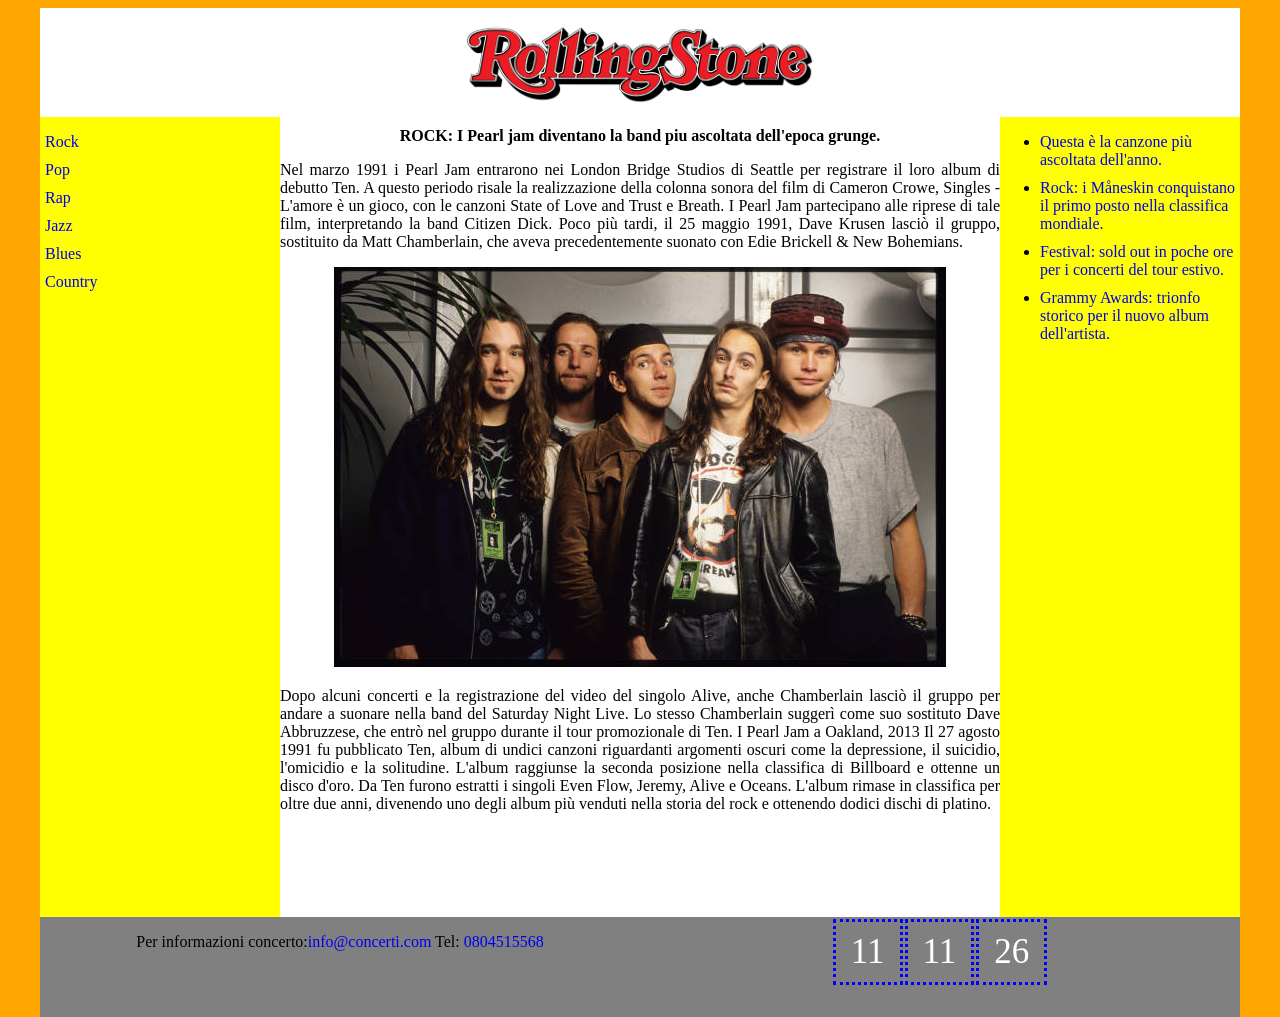
<file: esercizio/index.html>
<!doctype html> 
<html> 
<head> 
	<meta charset="utf-8" /> 
	<title>Rolling Stone</title>
	<link href="web.css" rel="stylesheet" />
</head>
<body> 
	<div id="contenitore">
		<div id="titolo"><a href="index.html"><img src="Rolling.png" alt="Rolling Stone" class="immagine" /></a>
		</div>
		<div id="sinistra">
			<ul>
				<li><a href="#">Rock</a></li>
				<li><a href="pop.html">Pop</a></li>
				<li><a href="#">Rap</a></li>
				<li><a href="#">Jazz</a></li>
				<li><a href="#">Blues</a></li>
				<li><a href="#">Country</a></li>
			</ul>
			<select id="menuTendina">
				<option value="ROCK">Rock</option>
				<option value="pop.html">Pop</option>
				<option value="RAP">Rap</option>
				<option value="JAZZ">Jazz</option>
				<option value="BLUES">Blues</option>
				<option value="COUNTRY">Country</option>
			</select>
		</div>
		<div id="centro">
		<div id="testa">
			<b>ROCK: I Pearl jam diventano la band piu ascoltata dell'epoca grunge.</b>
		</div>
			<p class="giustificato"> Nel marzo 1991 i Pearl Jam entrarono nei London Bridge Studios di Seattle per registrare il loro album di debutto Ten. A questo periodo risale la realizzazione della colonna sonora del film di Cameron Crowe, Singles - L'amore è un gioco, con le canzoni State of Love and Trust e Breath. I Pearl Jam partecipano alle riprese di tale film, interpretando la band Citizen Dick. Poco più tardi, il 25 maggio 1991, Dave Krusen lasciò il gruppo, sostituito da Matt Chamberlain, che aveva precedentemente suonato con Edie Brickell & New Bohemians.</p>
				<img src="band.jpg" alt="Foto Band" class="band" />
				<p class="giustificato"> Dopo alcuni concerti e la registrazione del video del singolo Alive, anche Chamberlain lasciò il gruppo per andare a suonare nella band del Saturday Night Live. Lo stesso Chamberlain suggerì come suo sostituto Dave Abbruzzese, che entrò nel gruppo durante il tour promozionale di Ten. 
	I Pearl Jam a Oakland, 2013
	Il 27 agosto 1991 fu pubblicato Ten, album di undici canzoni riguardanti argomenti oscuri come la depressione, il suicidio, l'omicidio e la solitudine. L'album raggiunse la seconda posizione nella classifica di Billboard e ottenne un disco d'oro. Da Ten furono estratti i singoli Even Flow, Jeremy, Alive e Oceans. L'album rimase in classifica per oltre due anni, divenendo uno degli album più venduti nella storia del rock e ottenendo dodici dischi di platino. </p>
		</div>
		<div id="destra">
			<ul>
				<li><a href="canzone.html">Questa è la canzone più ascoltata dell'anno.</a></li>
				<li><a href="#">Rock: i Måneskin conquistano il primo posto nella classifica mondiale.</a></li>
				<li><a href="#">Festival: sold out in poche ore per i concerti del tour estivo.</a></li>
				<li><a href="#">Grammy Awards: trionfo storico per il nuovo album dell'artista.</a></li>
			</ul>
		</div>
		<div id="piede">
		
			<div id="piede-sinistro">
				<p>Per informazioni concerto:<a href="mailto:info@concerti.com">info@concerti.com</a> Tel:<a href="tel:+390804515568"> 0804515568</a></p>
			</div>
			
			<div id="piede-destro">
				<table>
					<tr>
						<td>11</td>
						<td>11</td>
						<td>26</td>
					</tr>
				</table>
			</div>
		</div>
	</div>
</body>
</html>
</file>
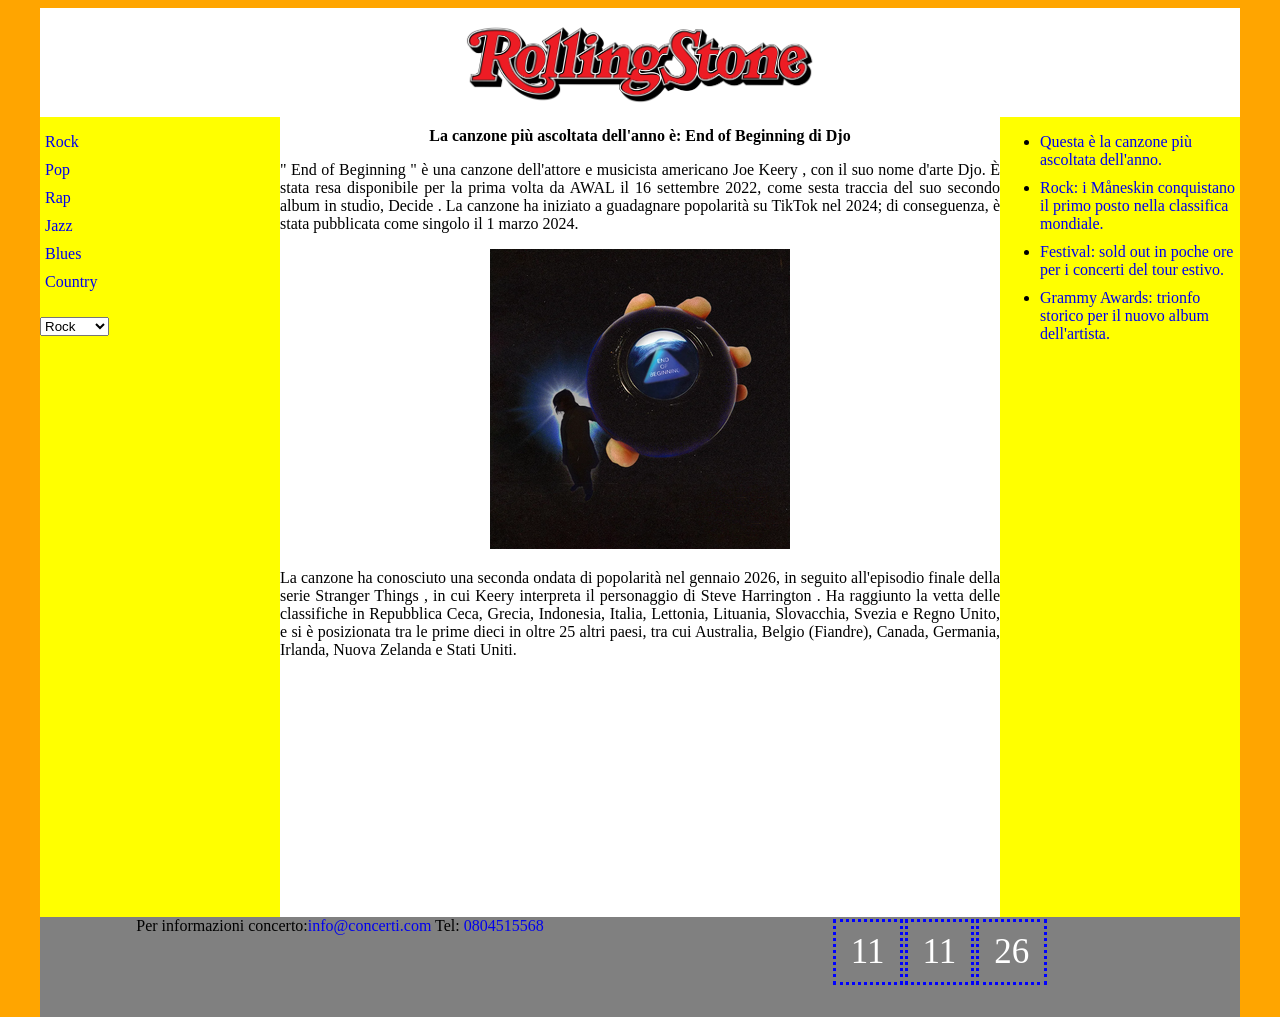
<file: esercizio/canzone.html>
<!doctype html> <!-- dichiarazione della versione html5 -->
<html> <!-- inizio codice html -->
<head> 
	<meta charset="utf-8" /> 
	<title>Canzone</title>
	<link href="web.css" rel="stylesheet" />
</head>
<body> 
	<div id="contenitore">
	<div id="titolo"><a href="index.html"><img src="Rolling.png" alt="Rolling Stone" class="immagine" /></a>
	</div>
	<div id="sinistra">
		<ul>
			<li><a href="#">Rock</a>
			<li><a href="pop.html">Pop</a>
			<li><a href="#">Rap</a>
			<li><a href="#">Jazz</a>
			<li><a href="#">Blues</a>
			<li><a href="#">Country</a>
		</ul>
		<select class="menuTendina">
			<option value="ROCK">Rock</option>
			<option value="pop.html">Pop</option>
			<option value="RAP">Rap</option>
			<option value="JAZZ">Jazz</option>
			<option value="BLUES">Blues</option>
			<option value="COUNTRY">Country</option>
		</select>
	</div>
	<div id="centro">
	<div id="testa">
		<b>La canzone più ascoltata dell'anno è: End of Beginning di Djo</b>
	</div>
		<p class="giustificato"> " End of Beginning " è una canzone dell'attore e musicista americano Joe Keery , con il suo nome d'arte Djo. È stata resa disponibile per la prima volta da AWAL il 16 settembre 2022, come sesta traccia del suo secondo album in studio, Decide . La canzone ha iniziato a guadagnare popolarità su TikTok nel 2024; di conseguenza, è stata pubblicata come singolo il 1 marzo 2024.</p>
			<img src="canzone.png" alt="Foto canzone" class="band" />
			<p class="giustificato">La canzone ha conosciuto una seconda ondata di popolarità nel gennaio 2026, in seguito all'episodio finale della serie Stranger Things , in cui Keery interpreta il personaggio di Steve Harrington . Ha raggiunto la vetta delle classifiche in Repubblica Ceca, Grecia, Indonesia, Italia, Lettonia, Lituania, Slovacchia, Svezia e Regno Unito, e si è posizionata tra le prime dieci in oltre 25 altri paesi, tra cui Australia, Belgio (Fiandre), Canada, Germania, Irlanda, Nuova Zelanda e Stati Uniti. </p>
	</div>
	<div id="destra">
		<ul>
			<li><a href="#">Questa è la canzone più ascoltata dell'anno.</a></li>
			<li><a href="#">Rock: i Måneskin conquistano il primo posto nella classifica mondiale.</a></li>
			<li><a href="#">Festival: sold out in poche ore per i concerti del tour estivo.</a></li>
			<li><a href="#">Grammy Awards: trionfo storico per il nuovo album dell'artista.</a></li>
		</ul>
	</div>
	<div id="piede">
	<div id="piede-sinistro">
		Per informazioni concerto:<a href="mailto:info@concerti.com">info@concerti.com</a> Tel:<a href="tel:+390804515568"> 0804515568</a>
		</div>
		<div id="piede-destro">
		<table>
			<tr>
				<td>11</td>
				<td>11</td>
				<td>26</td>
			</tr>
		</table>
	</div>
	<div class="clear">
	</div>
	</div>
	</div>
</body>
</html>
</file>
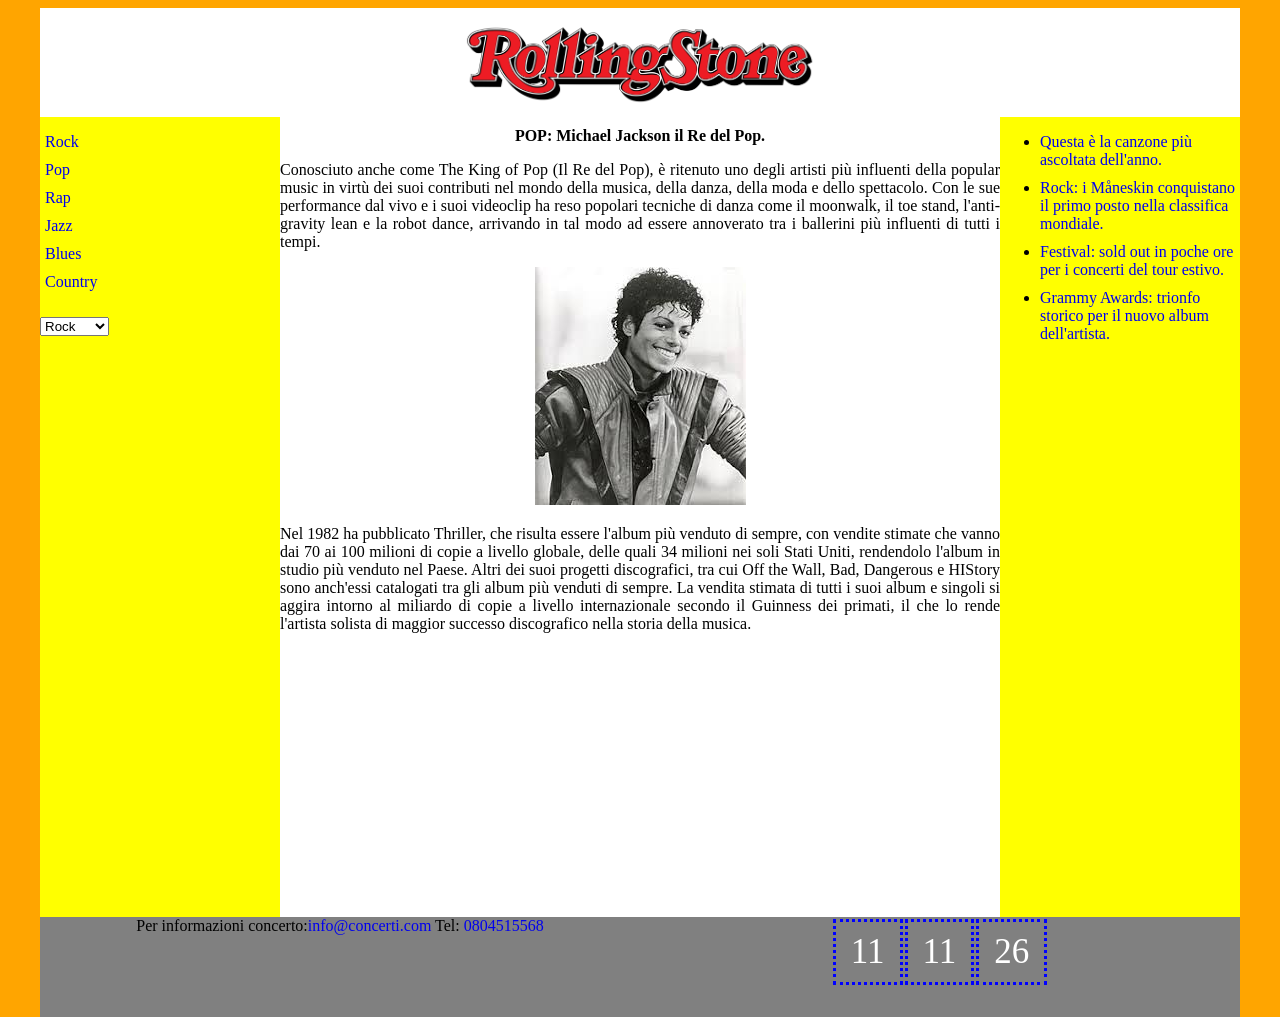
<file: esercizio/pop.html>
<!doctype html> 
<html> 
<head> 
	<meta charset="utf-8" /> 
	<title>Rolling Stone</title>
	<link href="web.css" rel="stylesheet" />
</head>
<body> 
	<div id="contenitore">
	<div id="titolo"><a href="index.html"><img src="Rolling.png" alt="Rolling Stone" class="immagine" /></a>
	</div>
	<div id="sinistra">
		<ul>
			<li><a href="#">Rock</a>
			<li><a href="#">Pop</a>
			<li><a href="#">Rap</a>
			<li><a href="#">Jazz</a>
			<li><a href="#">Blues</a>
			<li><a href="#">Country</a>
		</ul>
		<select class="menuTendina">
			<option value="ROCK">Rock</option>
			<option value="POP">Pop</option>
			<option value="RAP">Rap</option>
			<option value="JAZZ">Jazz</option>
			<option value="BLUES">Blues</option>
			<option value="COUNTRY">Country</option>
		</select>
	</div>
	<div id="centro">
	<div id="testa">
		<b>POP: Michael Jackson il Re del Pop.</b>
	</div>
		<p class="giustificato">Conosciuto anche come The King of Pop (Il Re del Pop), è ritenuto uno degli artisti più influenti della popular music in virtù dei suoi contributi nel mondo della musica, della danza, della moda e dello spettacolo. Con le sue performance dal vivo e i suoi videoclip ha reso popolari tecniche di danza come il moonwalk, il toe stand, l'anti-gravity lean e la robot dance, arrivando in tal modo ad essere annoverato tra i ballerini più influenti di tutti i tempi.</p>
			<img src="Michael.jpg" alt="Michael Jackson" class="band" />
			<p class="giustificato"> Nel 1982 ha pubblicato Thriller, che risulta essere l'album più venduto di sempre, con vendite stimate che vanno dai 70 ai 100 milioni di copie a livello globale, delle quali 34 milioni nei soli Stati Uniti, rendendolo l'album in studio più venduto nel Paese. Altri dei suoi progetti discografici, tra cui Off the Wall, Bad, Dangerous e HIStory sono anch'essi catalogati tra gli album più venduti di sempre. La vendita stimata di tutti i suoi album e singoli si aggira intorno al miliardo di copie a livello internazionale secondo il Guinness dei primati, il che lo rende l'artista solista di maggior successo discografico nella storia della musica. </p>
	</div>
	<div id="destra">
		<ul>
			<li><a href="canzone.html">Questa è la canzone più ascoltata dell'anno.</a></li>
			<li><a href="#">Rock: i Måneskin conquistano il primo posto nella classifica mondiale.</a></li>
			<li><a href="#">Festival: sold out in poche ore per i concerti del tour estivo.</a></li>
			<li><a href="#">Grammy Awards: trionfo storico per il nuovo album dell'artista.</a></li>
		</ul>
	</div>
	<div id="piede">
	<div id="piede-sinistro">
		Per informazioni concerto:<a href="mailto:info@concerti.com">info@concerti.com</a> Tel:<a href="tel:+390804515568"> 0804515568</a>
		</div>
		<div id="piede-destro">
		<table>
			<tr>
				<td>11</td>
				<td>11</td>
				<td>26</td>
			</tr>
		</table>
	</div>
	<div class="clear">
	</div>
	</div>
	</div>
</body>
</html>
</file>
<file: esercizio/web.css>
@charset "UTF-8";

body {
	font-family: redaction;
	background-color: orange;
}
#contenitore {
	background-color: white;
	width: 1200px;
	height: 1000px;
	margin-left: auto;
	margin-right: auto;
}

img.immagine {
	width: 350px;
	height: auto;
	margin-left: auto;
	margin-right: auto;
	display: block;
	padding: 10px;
}

#testa {
	text-align: center;
	Width:100%;
	padding-top: 10px;
}

#sinistra {
	float: left;
	background-color: yellow;
	width: 20%;
	height: 80%;
}

#centro {
	float: left;
	width: 60%;
	height: 80%;
	text-align: center;
}

.giustificato {
	text-align: justify;
}


#destra {
	float: left;
	background-color: yellow;
	text-align: left;
	height: 80%;
	width:20%;
}

#piede {
	margin-top: auto;
	margin-bottom: auto;
	background-color: gray;
	width: 100%;
	height: 100px;
	text-align: center;
	clear: both;
}

#piede-sinistro {
	float: left;
	width: 50%;
	height: 100px;
}

#piede-destro{
	float: right;
	width: 50%;
	height: 100px;
	text-align: center;
}

#piede-destro table {
	
	margin: auto;
	
}

#piede-destro td{
	border: dotted blue;
	padding: 10px 15px;
	text-align: center;
	font-size: 35px;
	color: white;
}

#sinistra ul {
	list-style: none;
	text-align: left;
	padding-inline-start: 5px;
}

li {
	padding-bottom: 10px;
}

a{
	text-decoration: none;
}

#menuTendina {
		display: none;
	}

@media only screen and (max-width:1223px) {
	
	#contenitore {
		width: 100%;
	}
	
	#menuTendina {
		display: none;
	}
	
	#sinistra {
		width: 100%;
		height: auto;
		margin-left: auto;
		margin-right: auto;
	}
	
	#sinistra ul {
		display: flex;
		gap: 30px;
		list-style: none;
		justify-content: center;
	}
	
	img {
		display: block;
		width: 90%;
		height: auto;
		margin-left: auto;
		margin-right: auto;
	}
	
	#centro {
		width: 70%;
		height: auto;
	}
	
	#destra {
		width: 30%;
	}
	
	#piede-sinistro {
		padding-top: 20px;
		width: 50%;
	}
	
	#piede-destro {
		padding-top: 15px;
		width: 50%;
	}
	
}

@media only screen and (max-width:451px) {
	
	#contenitore {
		width: 100%;
	}
	
	#menuTendina {
		display: block;
		border: none;
		height: 50px;
		background-color: yellow;
		width: 100%;
	}

	option:hover {
		background-color: blue;
	}
	
	#sinistra {
		width: 100%;
		height: auto;
		margin-left: auto;
		margin-right: auto;
	}
	
	#sinistra ul {
		display: none;
	}
	
	img {
		display: block;
		width: 50%;
		height: auto;
		margin-left: auto;
		margin-right: auto;
	}
	
	#titolo img {
		display: block;
		width: 50%;
		height: auto;
		margin-left: auto;
		margin-right: auto;
	}
	
	#centro {
		width: 100%;
		height: auto;
	}
	
	#destra {
		width: 100%;
		height: auto;
	}
	
	#piede {
		height: 200px;
	}
	
	#piede-sinistro {
		padding-top: 20px;
		float: none;
		width: 100%;
	}
	
	#piede-destro {
		padding: 0px;
		float: none;
		width: 100%;
	}
	
}
</file>
